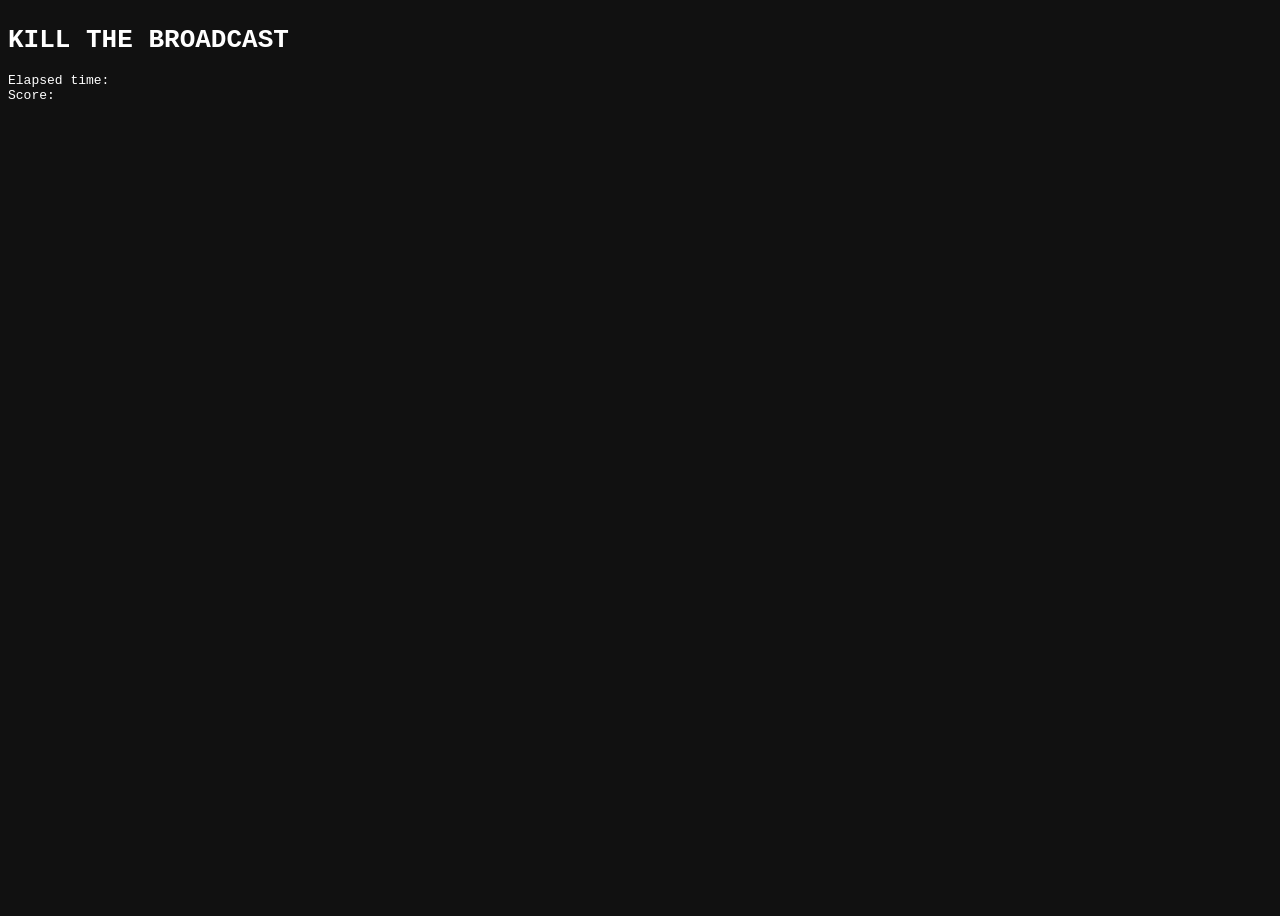
<file: game.html>
<!DOCTYPE html>
<html>
    <head>
        <meta charset="UTF-8" />
        <title>KILL THE BROADCAST</title>
        <link rel="stylesheet" href="game.css">
    </head>
    <body>
        <div class="game-container">
            <h1>KILL THE BROADCAST</h1>
            <canvas id="game" width="600" height="400"></canvas>
            <div class="info-container">
                <div id="time">Elapsed time: <span></span></div>
                <div id="score">Score: <span></span></div>
            </div>
        </div>
        <script src="game.js"></script>
    </body>
</html>
</file>
<file: game.css>
/* Global Styles */

body {
    background: #111;
    height: 100vh;
    overflow: hidden;
    font-family: "Kode Mono";
    position: relative;
    display: grid;
    grid-template-rows: auto 1fr 1fr;
    grid-template-columns: 1fr;
}

@media (max-width: 768px) {
    .game-container {
        padding-bottom: 3rem;
    }
}

@media (min-width: 769px) {
    body {
        display: flex;
    }
}

.hidden {
    display: none;
}

.visible {
    display: block !important;
}

.visible-flex {
    display: flex !important;
}

/* Title & Logo */

.logo {
    display: none;
}

.title {
    text-decoration: none;
    color: white;
    display: flex;
    flex-direction: column;
    justify-content: center;
    align-items: center;
    margin-top: 8rem;
    max-height: 155px;
}

@media (min-width: 769px) {
    .title {
        grid-column: 2;
        margin-top: 2rem;
    }

    .logo {
        margin-left: 2rem;
        height: 2.5rem;
        width: 2.5rem;
        margin-bottom: 1rem;
        display: block;
    }
}

/* Canvas */

#game {
    display: none;
}

#end-tv {
    display: none;
}

/* UI */

.game-title {
    font-family: Crushed;
    position: relative;
    left: -4rem;
    font-size: 2.5rem;
    top: -2rem;
    margin-bottom: 0;
}

.game-title span {
    display: inline-block;
    transform: rotate(5deg);
    position: absolute;
    top: 0.4rem;
    left: 7.5rem;
    color: #edea12;
    text-shadow:
        0 0 5px #fff,
        0 0 10px #00aaff,
        0 0 20px #00aaff,
        0 0 40px #00aaff;
    animation: flicker 10s infinite;
}

@keyframes flicker {
    0%, 75% {
        opacity: 1;
    }

    76% {
        opacity: 0.2;
    }

    77% {
        opacity: 1;
    }

    78% {
        opacity: 0.1;
    }

    79% {
        opacity: 1;
    }

    /* Completely dead */
    80%, 88% {
        opacity: 0;
    }

    89% {
        opacity: 0.3;
    }

    90% {
        opacity: 1;
    }

    91% {
        opacity: 0;
    }

    92%, 100% {
        opacity: 1;
    }
}

.heading {
    display: flex;
    justify-content: space-between;
}

.close {
    color: white;
    background-color: transparent;
    border: none;
    padding-left: 4rem;
}

.close:hover {
    cursor: pointer;
}

#start {
    position: absolute;
    width: 220px;
    height: 170px;
    background: transparent;
    border: none;
    font-family: Crushed;
    font-size: 1rem;
    font-weight: 700;
    color: #191970;
    border-radius: 16px;
    text-transform: uppercase;
    box-shadow:
        0 0 10px #4283a3,
        0 0 20px #30576a,
        0 0 40px #30576a;
    top: calc(50% - 200px + 115px);
    left: calc(50% - 250px + 140px);
}

#start:hover,
#reset:hover {
    cursor: pointer;
}

#info-container {
    width: 85%;
    display: flex;
    justify-content: space-between;
    position: absolute;
    display: none;
    left: 50%;
    transform: translateX(-50%);
    margin-top: 1rem;
}

@media (min-width: 769px) {
    #info-container {
        bottom: 2rem;
    }
}

#instruction-container {
    color: white;
    background: black;
    display: grid;
    grid-template-rows: auto 1fr;
    justify-content: center;
    width: 70%;
    justify-self: center;
    align-self: center;
    padding: 2rem;
    border: 1px solid white;
    height: fit-content;
    position: absolute;
    left: 2rem;
    transform: translateX(-200%);
    transition: transform 0.7s;
    font-family: Crushed;
    z-index: 1;
    max-height: 40vh;
    overflow: scroll;
    scrollbar-width: none;
}

@media (min-width: 769px) {
    #instruction-container {
        width: 20%;
        max-height: 60vh;
    }
}

#instruction-container.open {
    transform: translateX(0);
}

#instruction-container p {
    font-size: 0.75rem;
    font-family: "Kode Mono";
}

#instructions-button {
    height: fit-content;
    padding: 1rem 2rem;
    background: transparent;
    border: 1px solid white;
    color: white;
    position: absolute;
    top: 2rem;
    left: 2rem;
    font-family: Crushed;
    text-transform: uppercase;
}

#instructions-button:hover {
    cursor: pointer;
}

#leaderboard-container {
    color: white;
    background: black;
    display: grid;
    grid-template-rows: auto 1fr;
    justify-content: center;
    justify-self: center;
    align-self: center;
    border: 1px solid white;
    height: fit-content;
    font-family: Crushed;
    width: fit-content;
    margin-bottom: 2rem;
    display: none;
    padding: 0 2rem;
    position: absolute;
    max-height: 40vh;
    overflow: scroll;
    scrollbar-width: none;
}

#leaderboard-container.open {
    display: grid;
}

#leaderboard-container .score-container {
    display: flex;
    gap: 2rem;
    margin-bottom: 1rem;
}

@media (min-width: 769px) {
    #leaderboard-container .score-container {
        flex-direction: column;
        gap: 0;
    }
}

#leaderboard-container .score {
    display: flex;
    justify-content: space-between;
    font-size: 0.75rem;
    font-family: "Kode Mono";
    margin-bottom: 0.5rem;
}

#leaderboard-button {
    height: fit-content;
    padding: 1rem 2rem;
    background: transparent;
    border: 1px solid white;
    color: white;
    position: absolute;
    top: 2rem;
    right: 2rem;
    font-family: Crushed;
    text-transform: uppercase;
}

#leaderboard-button:hover {
    cursor: pointer;
}

.score-column-1,
.score-column-2 {
    display: flex;
    flex-direction: column;
}

@media (min-width: 769px) {
    #leaderboard-container {
        position: absolute;
        right: 2rem;
        transform: translateX(200%);
        transition: transform 0.7s;
        grid-row: unset;
        width: auto;
        padding: 2rem;
        margin-bottom: 0;
        display: block;
    }

    #leaderboard-container.open {
        transform: translateX(0);
    }
}

/* Game */

#game {
    grid-row: 2;
    grid-column: 2;
    width: 80%;
    height: 100%;
    margin: 0 auto;
}

.game-container {
    background: #111;
    color: white;
    font-family: monospace;
    overflow: hidden;
    align-items: center;
    justify-content: center;
    height: 100%;
    width: 100%;
    margin: 0 auto;
}

canvas {
    display: block;
    cursor: pointer;
    touch-action: none;
}

#start-tv {
    position: absolute;
    top: 50%;
    left: 50%;
    transform: translate(-50%, -50%);
    width: 220px;
    height: 170px;
}

@media (min-width: 769px) {
    #start-tv {
        max-width: 100vw;
    }
}

#end-tv {
    position: absolute;
    top: 50%;
    left: 50%;
    transform: translate(-50%, -50%);
    width: 220px;
    height: 170px;
}

@media (min-width: 769px) {
    #end-tv {
        max-width: 100vw;
    }
}

#initials-canvas {
    position: absolute;
    top: calc(50% + 125px);
    left: 50%;
    transform: translateX(-50%);
    display: none;
}

#end {
    display: none;
    position: absolute;
    width: 220px;
    height: 170px;
    background: transparent;
    border: none;
    font-family: Crushed;
    font-size: 1rem;
    font-weight: 700;
    color: #111;
    border-radius: 16px;
    text-transform: uppercase;
    box-shadow:
        0 0 10px #a34242,
        0 0 20px #6a3030,
        0 0 40px #6a3030;
    top: calc(50% - 200px + 115px);
    left: calc(50% - 250px + 140px);
}

#name-entry {
    position: fixed;
    top: 75%;
    left: 50%;
    transform: translate(-50%, -50%);
    display: none;
    flex-direction: column;
    align-items: center;
    gap: 1rem;
    font-family: Crushed;
    color: white;
    border-radius: 16px;
    padding: 1rem 1.25rem;
    width: min(90vw, 340px);
    z-index: 9999;
}

#player-initials {
    width: 100%;
    padding: 0.75rem;
    font-family: monospace;
    font-size: 1.75rem;
    text-align: center;
    text-transform: uppercase;
    letter-spacing: 0.4rem;
    background: #111;
    color: white;
    border: none;
}

#submit-score {
    width: 100%;
    padding: 0.75rem 1rem;
    background: transparent;
    border: 1px solid white;
    color: white;
    font-family: Crushed;
    text-transform: uppercase;
    cursor: pointer;
}
</file>
